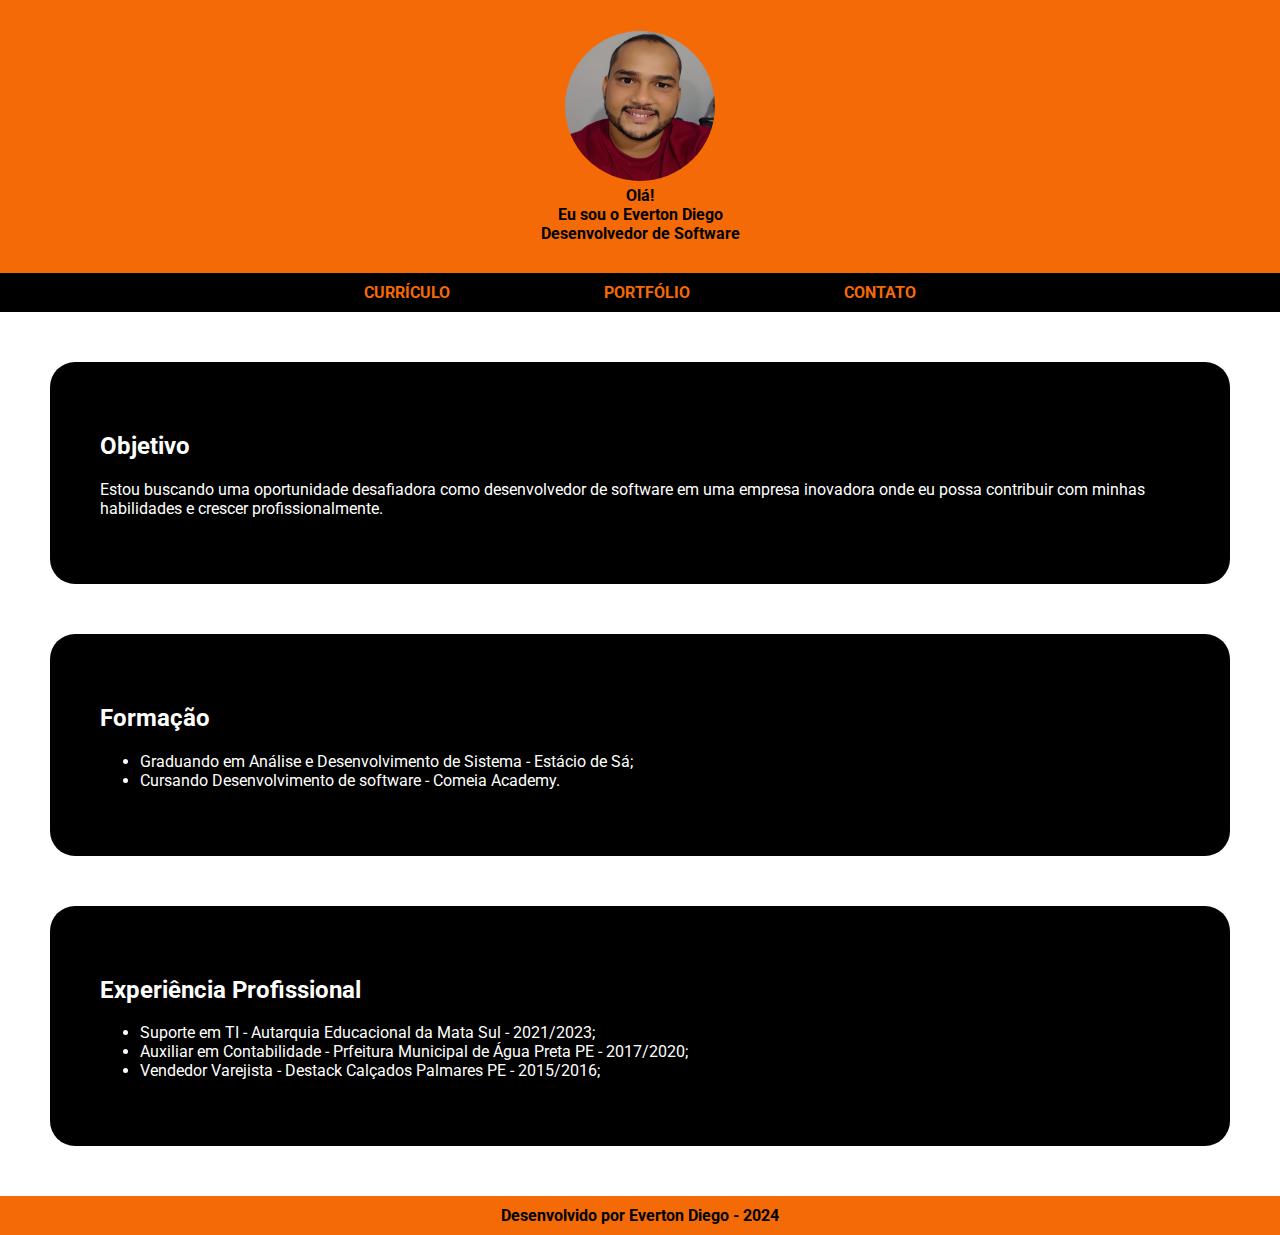
<file: index.html>
<!DOCTYPE html>
<html lang="pt-br">
    <head>
        <meta http-equiv="Content-Type" content="text/html;charset=UTF-8">

        <title>Portfólio Everton Diego</title>
   
        <link href="https://fonts.googleapis.com/css2?family=Roboto:ital,wght@0,100;0,300;0,400;0,500;0,700;0,900;1,100;1,300;1,400;1,500;1,700;1,900&display=swap" rel="stylesheet">


        <meta name="description" content="landin page Pessoal do programador Everton Diego. Aqui você encontrará informações do currículo e Portfólio do desenvolvedor de software">
        <meta name="keywords" content="site, pessoal, landing, Portfólio, currículo, Everton Diego">

       
        <link rel="shortcut icon" href="assets/everton.ico" type="image/x-icon">

        <meta name="viewport" content="width=device-width, initial-scale=1.0">

        <link rel="stylesheet" href="css/style.css">
        <link href="https://fonts.googleapis.com/css2?family=Roboto:ital,wght@0,100;0,300;0,400;0,500;0,700;0,900;1,100;1,300;1,400;1,500;1,700;1,900&display=swap" rel="folha de estilo">
        

    </head>

    <body>
        <header>
            
        <center>
            <img src="assets/Imagem do WhatsApp de 2024-04-17 à(s) 10.19.16_de127f45.jpg"> <br>
            <strong> Olá! <br> </strong>  
            <strong> Eu sou o Everton Diego <br> Desenvolvedor de Software</strong>
            </header> 
        </center>  

        </header>

        <nav>
            <ul>
                <li><a href="#">Currículo</a></li>
                <li><a href="pages/portfolio.html">Portfólio</a></li>
                <li><a href="">Contato</a></li>
            </ul>
        </nav>

        <section>
             <h2>Objetivo</h2>
             <p>Estou buscando uma oportunidade desafiadora como desenvolvedor de software em uma empresa inovadora onde eu possa contribuir com minhas habilidades e crescer profissionalmente.</p>
        </section>
        
        <section>
             <h2>Formação</h2>
             <ul>
                <li>Graduando em Análise e Desenvolvimento de Sistema - Estácio de Sá;</li>
                <li>Cursando Desenvolvimento de software - Comeia Academy.</li>
             </ul>
        </section>

        <section>
             <h2>Experiência Profissional</h2>
             <ul>
                <li>Suporte em TI - Autarquia Educacional da Mata Sul - 2021/2023;</li>
                <li>Auxiliar em Contabilidade - Prfeitura Municipal de Água Preta PE - 2017/2020;</li>
                <li>Vendedor Varejista - Destack Calçados Palmares PE - 2015/2016;</li>
            </ul>
        </section>

        <footer><b>Desenvolvido por Everton Diego - 2024</b></footer>

        <script src="script/script.js"></script>
        <script>
        window.onload = function(){;
            manipularEventos (); 
        } 
        </script>
    </body>

</html>
</file>
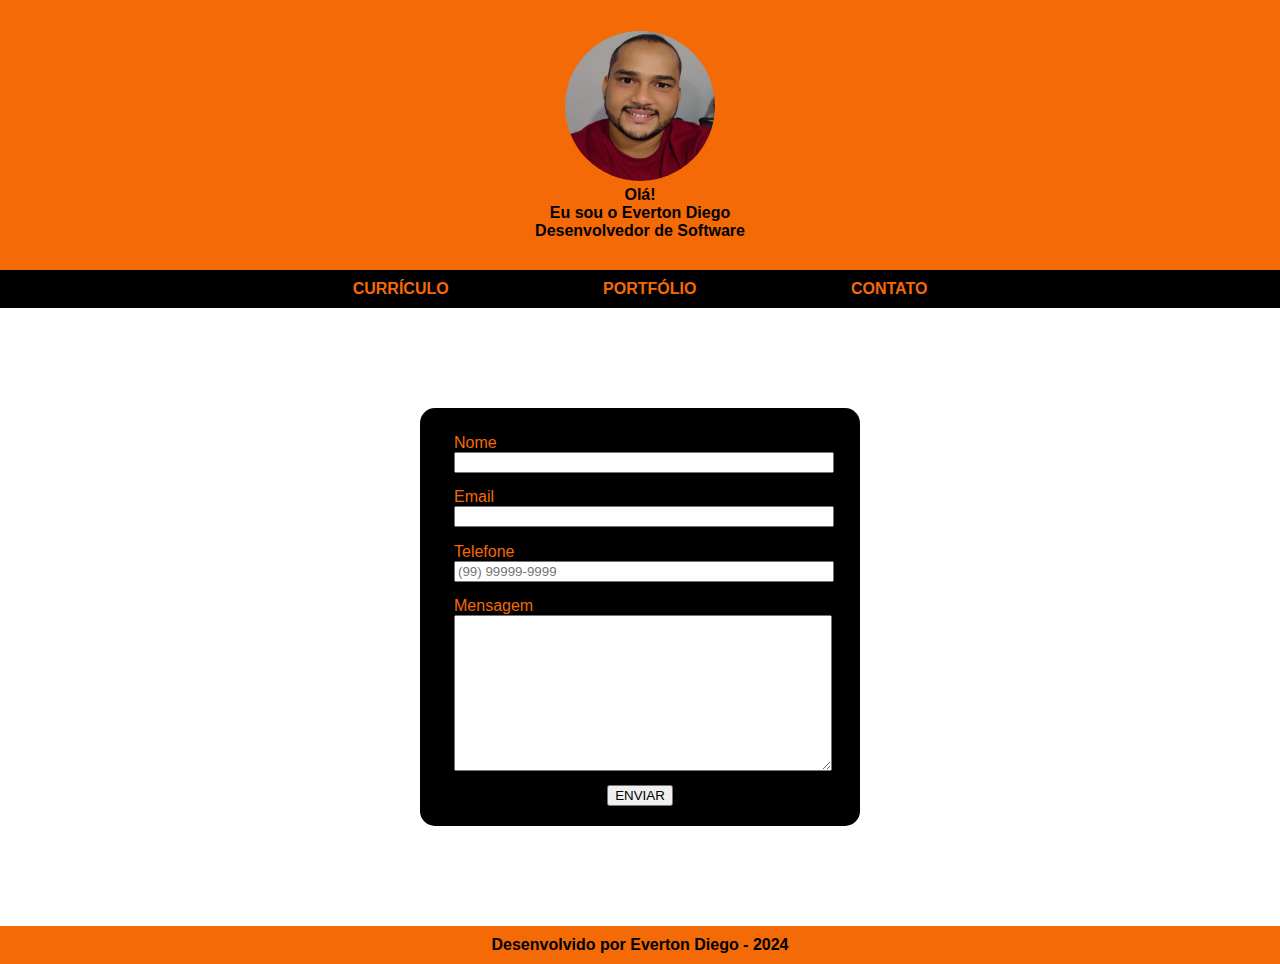
<file: pages/contato.html>
<!DOCTYPE html>
<html lang="pt-br">

    <head>

        <meta http-equiv="Content-Type" content="text/html;charset=UTF-8">

        <title>Portfólio Everton Diego</title>

        <meta name="description" content="landin page Pessoal do programador Everton Diego. Aqui você encontrará informações do currículo e Portfólio do desenvolvedor de software">
        <meta name="keywords" content="site, pessoal, landing, Portfólio, currículo, Everton Diego">
       
        <link rel="shortcut icon" href="everton.ico" type="image/x-icon">

        <meta name="viewport" content="width=device-width, initial-scale=1.0">
        
        <link rel="stylesheet" href="../css/style.css">
        <link rel="stylesheet" href="../css/contato.css">


    </head>

    <body>
        <header>
            <center>
                <img src="../assets/Imagem do WhatsApp de 2024-04-17 à(s) 10.19.16_de127f45.jpg"> <br>
            <strong> Olá! <br> </strong>  
            <strong> Eu sou o Everton Diego <br> Desenvolvedor de Software</strong>
            </header> 
        </center>    
           
        </header>
        
        <nav>
            <ul>
                <li class="buton"><a href="../Index.html">Currículo</a></li>
                <li><a href="portfolio.html">Portfólio</a></li>
                <li><a href="#">Contato</a></li>
            </ul>
        </nav>

        <main>

    <form onsubmit="event.preventDefault();">

        <fieldset>
            <label for="input-name">Nome</label>
            <input type="text" name="input-name" id="input-name" required minlength="2"> 
        </fieldset>

        <fieldset>
            <label for="input-email">Email</label>
            <input type="email" name="input-email" id="input-email"> <required>       
        </fieldset>

        <fieldset>
            <label for="input-tel">Telefone</label>
            <input type="tel" name="input-tel" id="input-tel" placeholder="(99) 99999-9999" required pattern="(\([0-9]{2}\))\s([9]{1})?([0-9]{4})-([0-9]{4})" maxlength="15">
        </fieldset>

        <fieldset>
            <label for="input-mensagem">Mensagem</label>
            <textarea name="input-mensagem" id="input-mensagem" cols="30" rows="10"></textarea>
        </fieldset>
        
        <center>
        <input type="submit" value="ENVIAR" class="buton" onclick="enviarParaWhatsApp()">
        </center>  
         
    </form>
     
        <footer><b>Desenvolvido por Everton Diego - 2024</b></footer>

        <script src="../script/script.js">

        </script>

        

    </body>

</html>
</file>
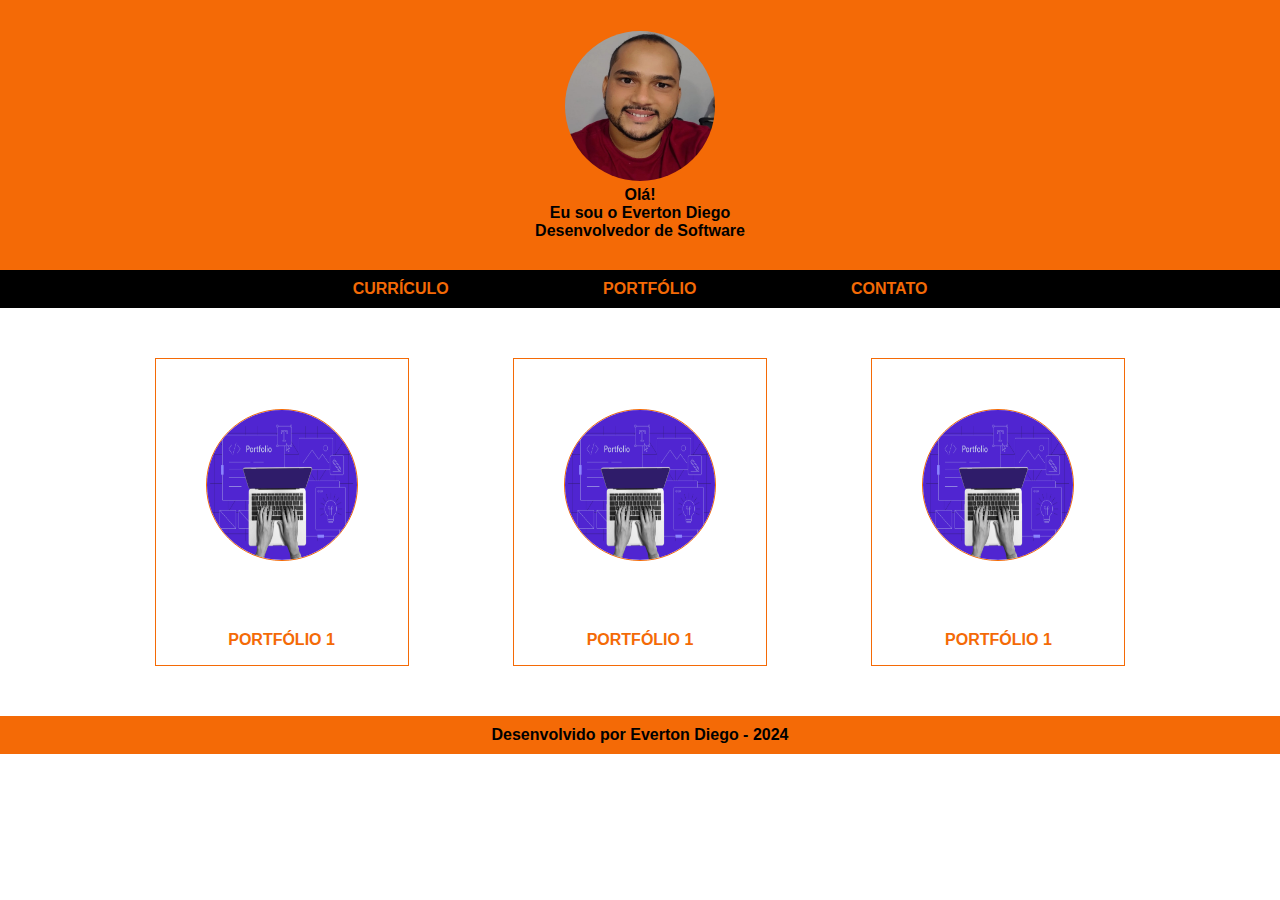
<file: pages/portfolio.html>
<!DOCTYPE html>
<html lang="pt-br">

    <head>

        <meta http-equiv="Content-Type" content="text/html;charset=UTF-8">

        <title>Portfólio Everton Diego</title>

        <meta name="description" content="landin page Pessoal do programador Everton Diego. Aqui você encontrará informações do currículo e Portfólio do desenvolvedor de software">
        <meta name="keywords" content="site, pessoal, landing, Portfólio, currículo, Everton Diego">

       
        <link rel="shortcut icon" href="everton.ico" type="image/x-icon">

        <meta name="viewport" content="width=device-width, initial-scale=1.0">

        <link rel="stylesheet" href="../css/style.css">
        <link rel="stylesheet" href="../css/portfolio.css">

    </head>

    <body>
        <header>
            <center>
                <img src="../assets/Imagem do WhatsApp de 2024-04-17 à(s) 10.19.16_de127f45.jpg"> <br>
            <strong> Olá! <br> </strong>  
            <strong> Eu sou o Everton Diego <br> Desenvolvedor de Software</strong>
            </header> 
        </center>    
           
        </header>
        
        <nav>
            <ul>
                <li><a href="../Index.html">Currículo</a></li>
                <li><a href="#">Portfólio</a></li>
                <li><a href="contato.html">Contato</a></li>
            </ul>
        </nav>

        <main>

            <div class="item-portfolio">
                <a href="https://academy.comeialabs.com.br/" target="_blank">
                <img src="../assets/capa.png" alt="Capa do Portfólio">
                <p>Portfólio 1</p>
            </a>
            </div>
            
            <div class="item-portfolio">
                <a href="https://academy.comeialabs.com.br/" target="_blank">
                <img src="../assets/capa.png" alt="Capa do Portfólio">
                <p>Portfólio 1</p>
            </a>
            </div>

            <div class="item-portfolio">
                <a href="https://academy.comeialabs.com.br/" target="_blank">
                <img src="../assets/capa.png" alt="Capa do Portfólio">
                <p>Portfólio 1</p>
            </a>
            </div>
           

        </main>

        <footer><b>Desenvolvido por Everton Diego - 2024</b></footer>

    </body>

</html>
</file>
<file: css/style.css>
body {
    margin:0;  
    font-family: "Roboto", sans-serif;
      
}

header { 
    background-color: #F46A06;
    padding: 30px;         
    text-align:justify;
}

img {
    width: 150px;
    height: 150px;
    border-radius: 50%;
    border: 1px solid #F46A06;
}






head img {
    height: 150px;  
}

nav {
    background-color: #000000;
    text-align: center;
    color: #F46A06;
}

nav ul {
    margin: 0;
    padding: 10px;
    }

nav ul li {
    display: inline;
    padding: 25px;
    margin: 50px;
}

nav ul li a {
        text-decoration: none;
        font-weight: bold;
        text-transform: uppercase;
        color: #F46A06;
}

section { 
    margin: 50px;
    padding: 50px;
    background-color:rgb(0, 0, 0);
    color: white;
    border-radius: 25px;
    }

footer { 
    background-color: #F46A06;
    padding: 10px;         
    text-align: center;
}

.invalid {
    border: 2px solid red;
}

@media screen and (max-width: 600px) {
    
}
</file>
<file: css/contato.css>
form {
    width: 400px;
    padding: 20px;
    margin: 100px auto;
    border-radius: 15px;
    background-color: black;
    color: #F46A06;;
}

form fieldset {
    border: 0
}

form fieldset label {
    display: block
}

form fieldset input, textarea {
    width: 100%;
}

#submit-contatc {
    margin: 10px auto;
    background-color: #F46A06;
    color: black;
    font-weight: bold;
    border: none;
    border-radius: 15px;
}
</file>
<file: css/portfolio.css>
main {
    text-align: center;
}

img {
    width: 150px;
}
.item-portfolio a >img{
    max-width: 230px;
    border: 1px solid #F46A06;
    margin: 50px;
}   
.item-portfolio {
    border: 1px solid #F46A06;
    display: inline-block;
    margin: 50px;
}

.item-portfolio a {
    text-decoration: none;
    text-transform: uppercase;
    font-weight: bold;
    color: #F46A06;
    
}
</file>
